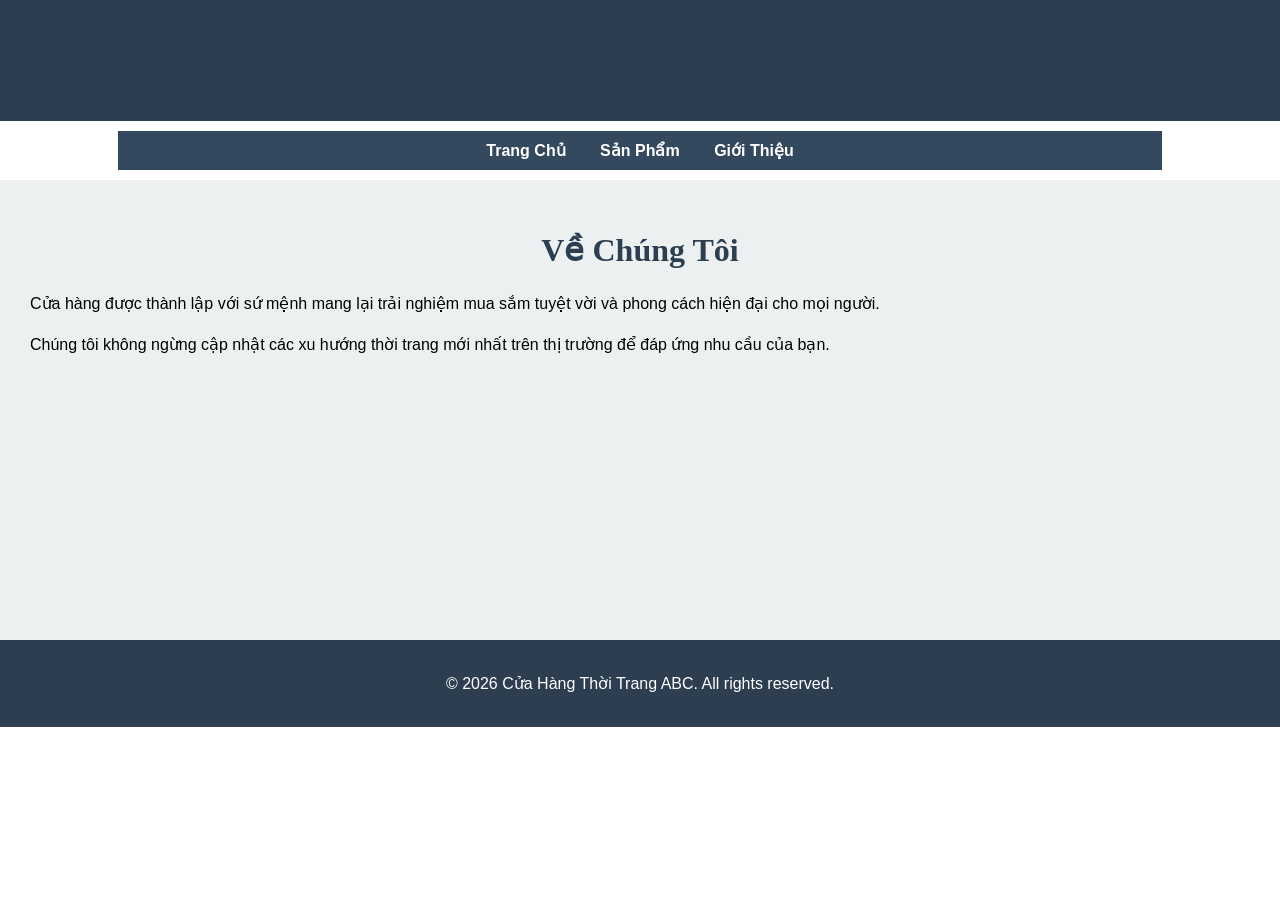
<file: about.html>
<!DOCTYPE html>
<html lang="vi">
<head>
    <meta charset="UTF-8">
    <meta name="viewport" content="width=device-width, initial-scale=1.0">
    <title>Giới Thiệu - Cửa Hàng Thời Trang</title>
    <link rel="stylesheet" href="style.css">
</head>
<body>
    <header>
        <h1>Cửa Hàng Thời Trang ABC</h1>
    </header>
    <nav>
        <ul>
            <li><a href="index.html">Trang Chủ</a></li>
            <li><a href="products.html">Sản Phẩm</a></li>
            <li><a href="about.html">Giới Thiệu</a></li>
        </ul>
    </nav>
    <main>
        <h1>Về Chúng Tôi</h1>
        <p>Cửa hàng được thành lập với sứ mệnh mang lại trải nghiệm mua sắm tuyệt vời và phong cách hiện đại cho mọi người.</p>
        <p>Chúng tôi không ngừng cập nhật các xu hướng thời trang mới nhất trên thị trường để đáp ứng nhu cầu của bạn.</p>
    </main>
    <footer>
        <p>&copy; 2026 Cửa Hàng Thời Trang ABC. All rights reserved.</p>
    </footer>
</body>
</html>
</file>
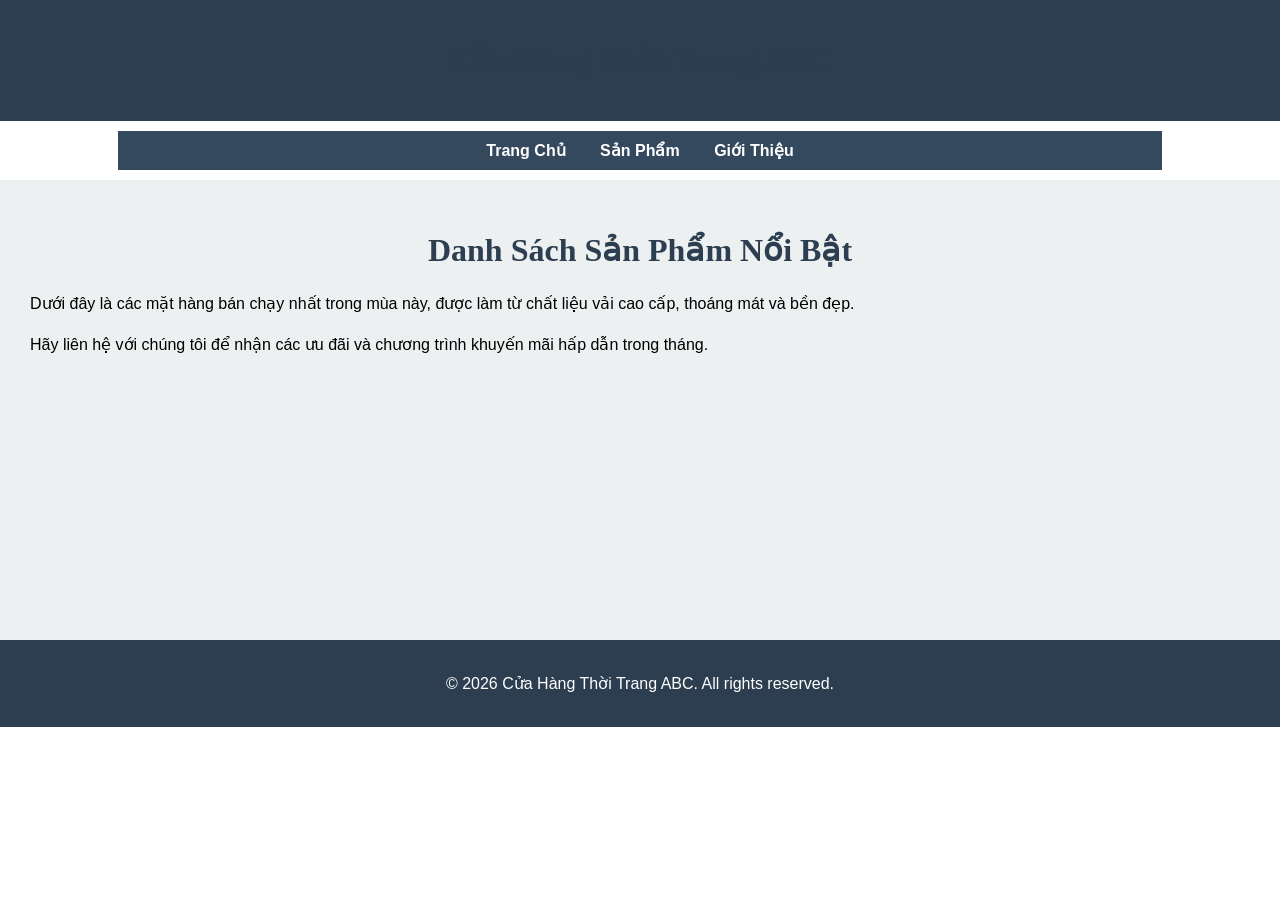
<file: products.html>
<!DOCTYPE html>
<html lang="vi">
<head>
    <meta charset="UTF-8">
    <meta name="viewport" content="width=device-width, initial-scale=1.0">
    <title>Sản Phẩm - Cửa Hàng Thời Trang</title>
    <link rel="stylesheet" href="style.css">
</head>
<body>
    <header>
        <h1>Cửa Hàng Thời Trang ABC</h1>
    </header>
    <nav>
        <ul>
            <li><a href="index.html">Trang Chủ</a></li>
            <li><a href="products.html">Sản Phẩm</a></li>
            <li><a href="about.html">Giới Thiệu</a></li>
        </ul>
    </nav>
    <main>
        <h1>Danh Sách Sản Phẩm Nổi Bật</h1>
        <p>Dưới đây là các mặt hàng bán chạy nhất trong mùa này, được làm từ chất liệu vải cao cấp, thoáng mát và bền đẹp.</p>
        <p>Hãy liên hệ với chúng tôi để nhận các ưu đãi và chương trình khuyến mãi hấp dẫn trong tháng.</p>
    </main>
    <footer>
        <p>&copy; 2026 Cửa Hàng Thời Trang ABC. All rights reserved.</p>
    </footer>
</body>
</html>
</file>
<file: style.css>
/* Thiết lập chung cho body */
body {
    font-family: Arial, sans-serif;
    font-size: 16px;
    margin: 0;
    padding: 0;
    text-align: center;
}

/* Định dạng liên kết ẩn "Chuyển đến Nội dung chính" (Hỗ trợ Accessibility / WAVE) */
.skip-link {
    position: absolute;
    top: -40px;
    left: 0;
    background: #000;
    color: white;
    padding: 8px;
    z-index: 100;
    transition: top 0.3s;
}

.skip-link:focus {
    top: 0;
}

/* Tạo kiểu cho thẻ header */
header {
    background-color: #2c3e50;
    color: white;
    padding: 20px;
    text-align: center;
}

/* Thay đổi phần tử nav: dùng khối nội tuyến (inline-block) và chiều rộng khoảng 80% */
nav {
    display: inline-block;
    width: 80%;
    background-color: #34495e;
    padding: 10px;
    margin: 10px auto;
}

nav ul {
    list-style-type: none;
    padding: 0;
    margin: 0;
    text-align: center;
}

/* Nhận xét (comment out) kiểu dáng cũ cho thẻ li theo yêu cầu */
/*
nav li {
    display: inline-block;
    width: 120px;
}
*/
nav li {
    display: inline-block;
    margin: 0 15px;
}

nav a {
    color: white;
    text-decoration: none;
    font-weight: bold;
}

/* Sử dụng bộ chọn hậu duệ để chỉ định kiểu cho hình ảnh trong nav (chiều rộng ~10%) */
nav img {
    width: 10%;
    height: auto;
}

/* Tạo kiểu cho thẻ main */
main {
    background-color: #ecf0f1;
    padding: 30px;
    font-size: 16px;
    min-height: 400px;
    text-align: left;
}

/* Tạo kiểu cho thẻ h1 */
h1 {
    text-align: center;
    font-family: 'Georgia', serif;
    color: #2c3e50;
}

/* Tạo kiểu cho thẻ p */
p {
    line-height: 1.6;
}

/* --- PHẦN CSS GRID --- */
/* Tạo kiểu cho lớp lưới: lưới 2 cột, mỗi cột xấp xỉ 40%, căn chỉnh và khoảng cách dòng */
.grid {
    display: grid;
    grid-template-columns: 40% 40%;
    justify-content: center;
    align-items: center;
    row-gap: 20px;
    column-gap: 20px;
    margin: 20px 0;
}

/* Bộ chọn hậu duệ: chỉ định kiểu cho hình ảnh trong lớp lưới có chiều rộng 100% */
.grid img {
    width: 100%;
    height: auto;
}

/* --- PHẦN CSS FLEXBOX --- */
/* Tạo kiểu cho lớp flex: sử dụng flex, wrap và căn chỉnh */
.flex {
    display: flex;
    flex-wrap: wrap;
    justify-content: space-around;
    gap: 15px;
    margin: 20px 0;
}

/* Tạo kiểu cho thẻ footer */
footer {
    background-color: #2c3e50;
    color: white;
    text-align: center;
    padding: 15px;
}
</file>
